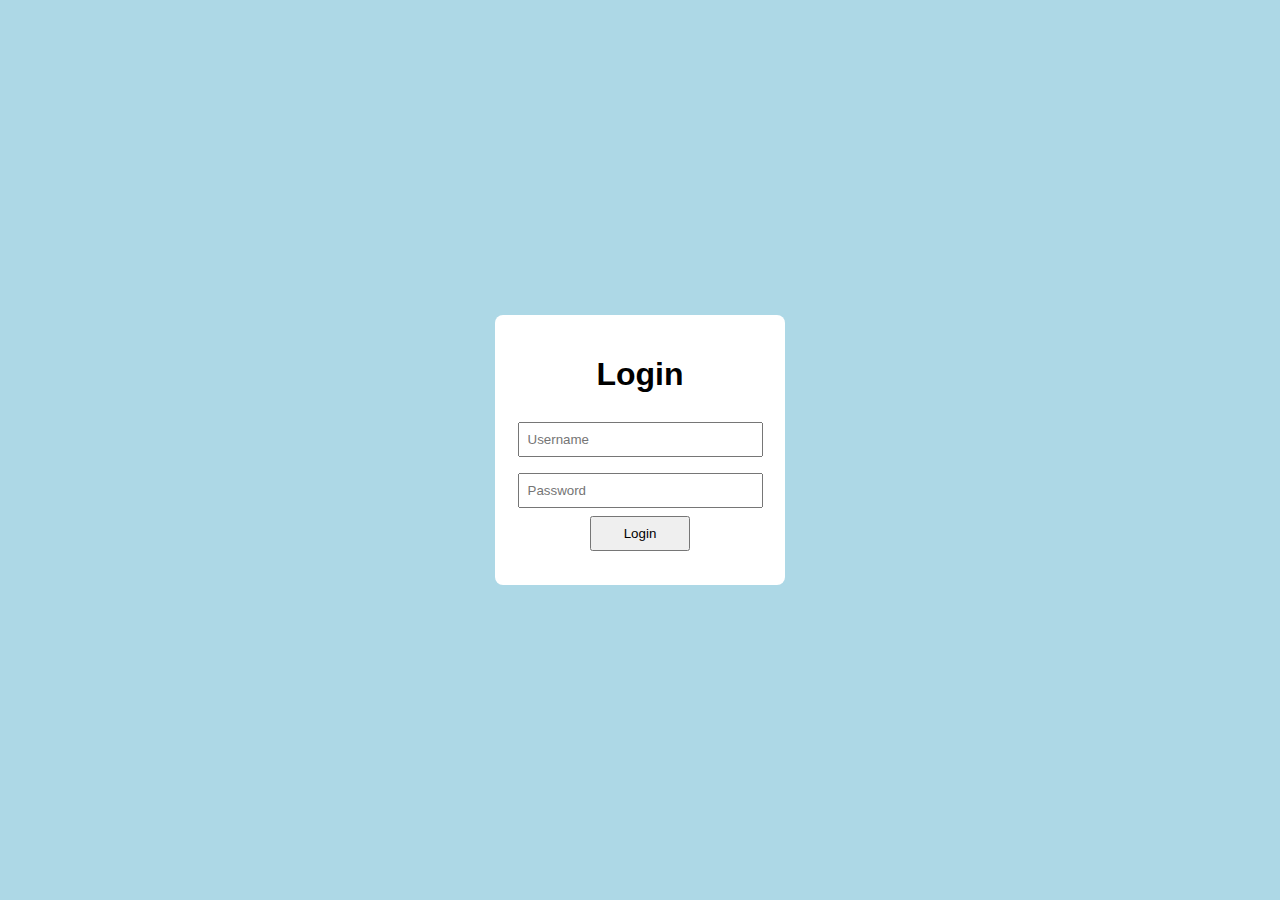
<file: index.html>
<!DOCTYPE html>
<html lang="en">
<head>
    <meta charset="UTF-8">
    <meta name="viewport" content="width=device-width, initial-scale=1.0">
    <title>Login</title>
    <link rel="stylesheet" href="login.css">
</head>
<body>

    <div class="login-box">
        <h1>Login</h1>

        <input type="text" id="username" placeholder="Username">
        <input type="password" id="password" placeholder="Password">

        <button id="loginBtn">Login</button>

        <p id="errorMsg"></p>
    </div>

    <script src="login.js" defer></script>
</body>
</html>
</file>
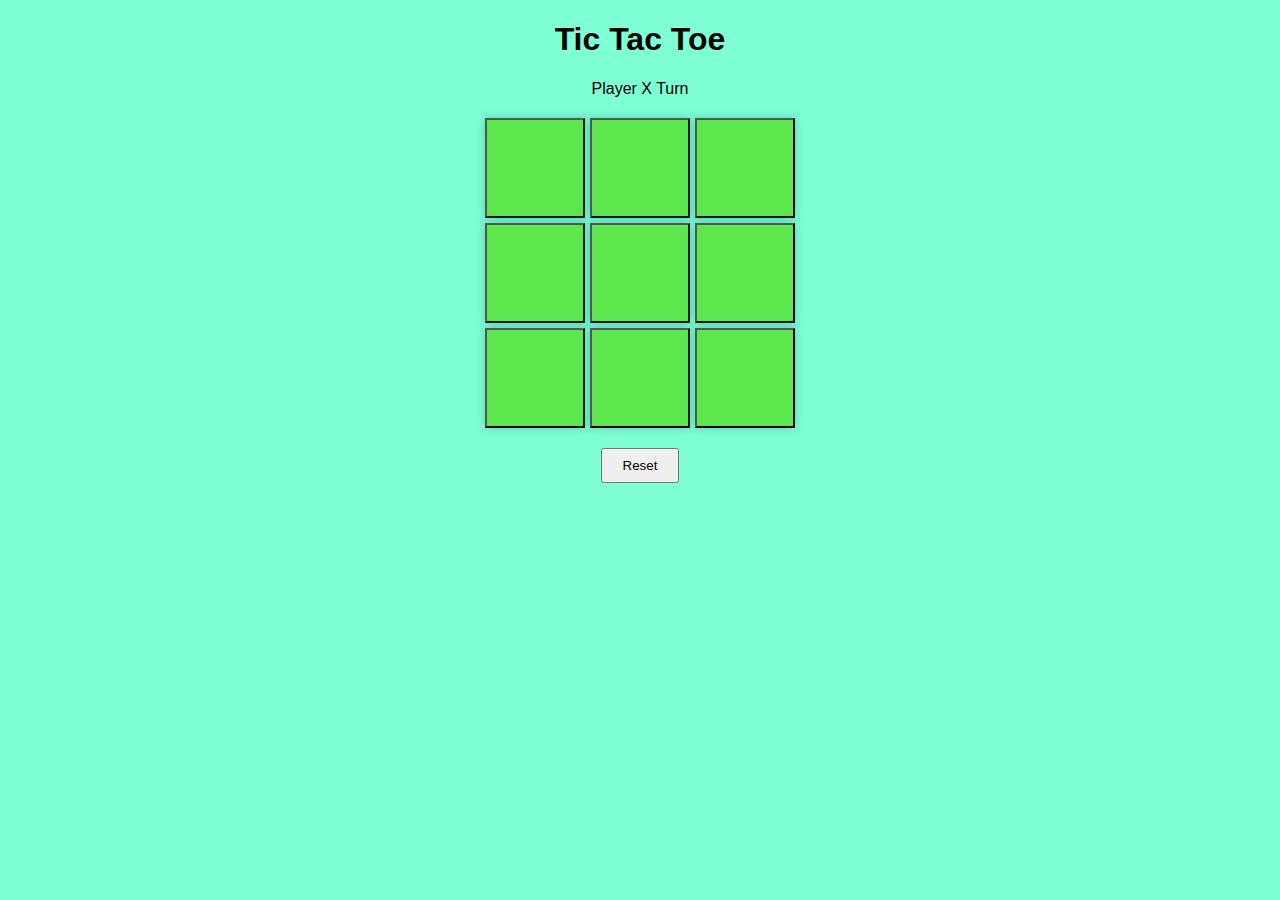
<file: game.html>
<!DOCTYPE html>
<html lang="en">
<head>
    <meta charset="UTF-8">
    <meta name="viewport" content="width=device-width, initial-scale=1.0">
    <title>Tic Tac Toe</title>
    <link rel="stylesheet" href="game.css">
</head>
<body>
    <h1>Tic Tac Toe</h1>
    <p id="statusText">Player X Turn</p>

    <div class="board">
        <button class="box"></button>
        <button class="box"></button>
        <button class="box"></button>
        <button class="box"></button>
        <button class="box"></button>
        <button class="box"></button>
        <button class="box"></button>
        <button class="box"></button>
        <button class="box"></button>
    </div>

    <button id="resetBtn">Reset</button>


    <script src="game.js" defer></script>
</body>
</html>
</file>
<file: login.css>
body {
    background-color: lightblue;
    margin: 0;
    height: 100vh;
    display: flex;
    justify-content: center;
    align-items: center;
    font-family: Arial, sans-serif;
}

.login-box {
    background-color: white;
    padding: 20px;
    width: 250px;
    text-align: center;
    border-radius: 8px;
}

input {
    width: 90%;
    padding: 8px;
    margin: 8px 0;

}

button {
    width: 100px;
    padding: 8px;
    cursor: pointer;
}

#errorMsg {
    color: red;
    font-size: 14px;
}
</file>
<file: game.css>
body {
    text-align: center;
    font-family: Arial, sans-serif;
    background-color:aquamarine
}

.board {
    display: grid;
    grid-template-columns: repeat(3, 100px);
    gap: 5px;
    justify-content: center;
    margin: 20px auto;
}

.box {
    width: 100px;
    height: 100px;
    font-size: 32px;
    cursor: pointer;
    background: #57e02ed0;
    box-shadow: 0 0 10px rgb(87, 204, 175);
}

#resetBtn {
    padding: 8px 20px;
}
</file>
